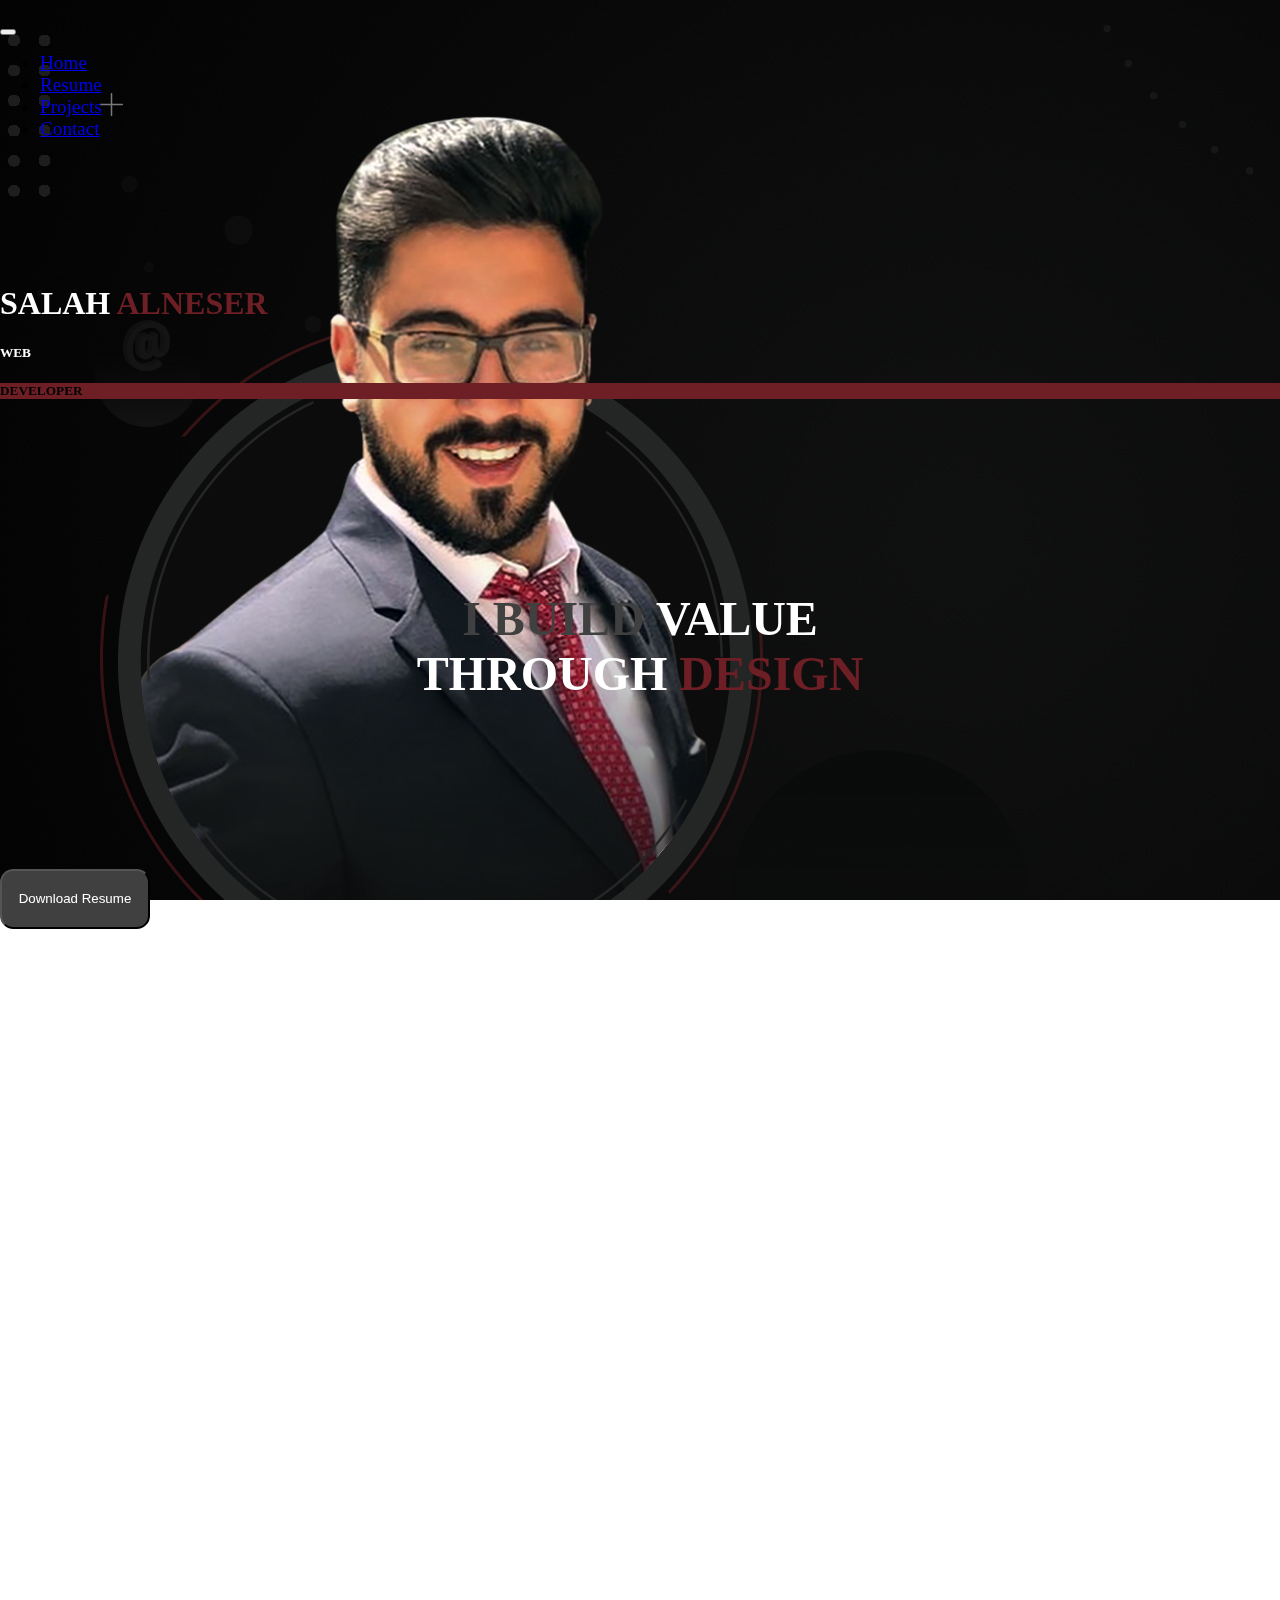
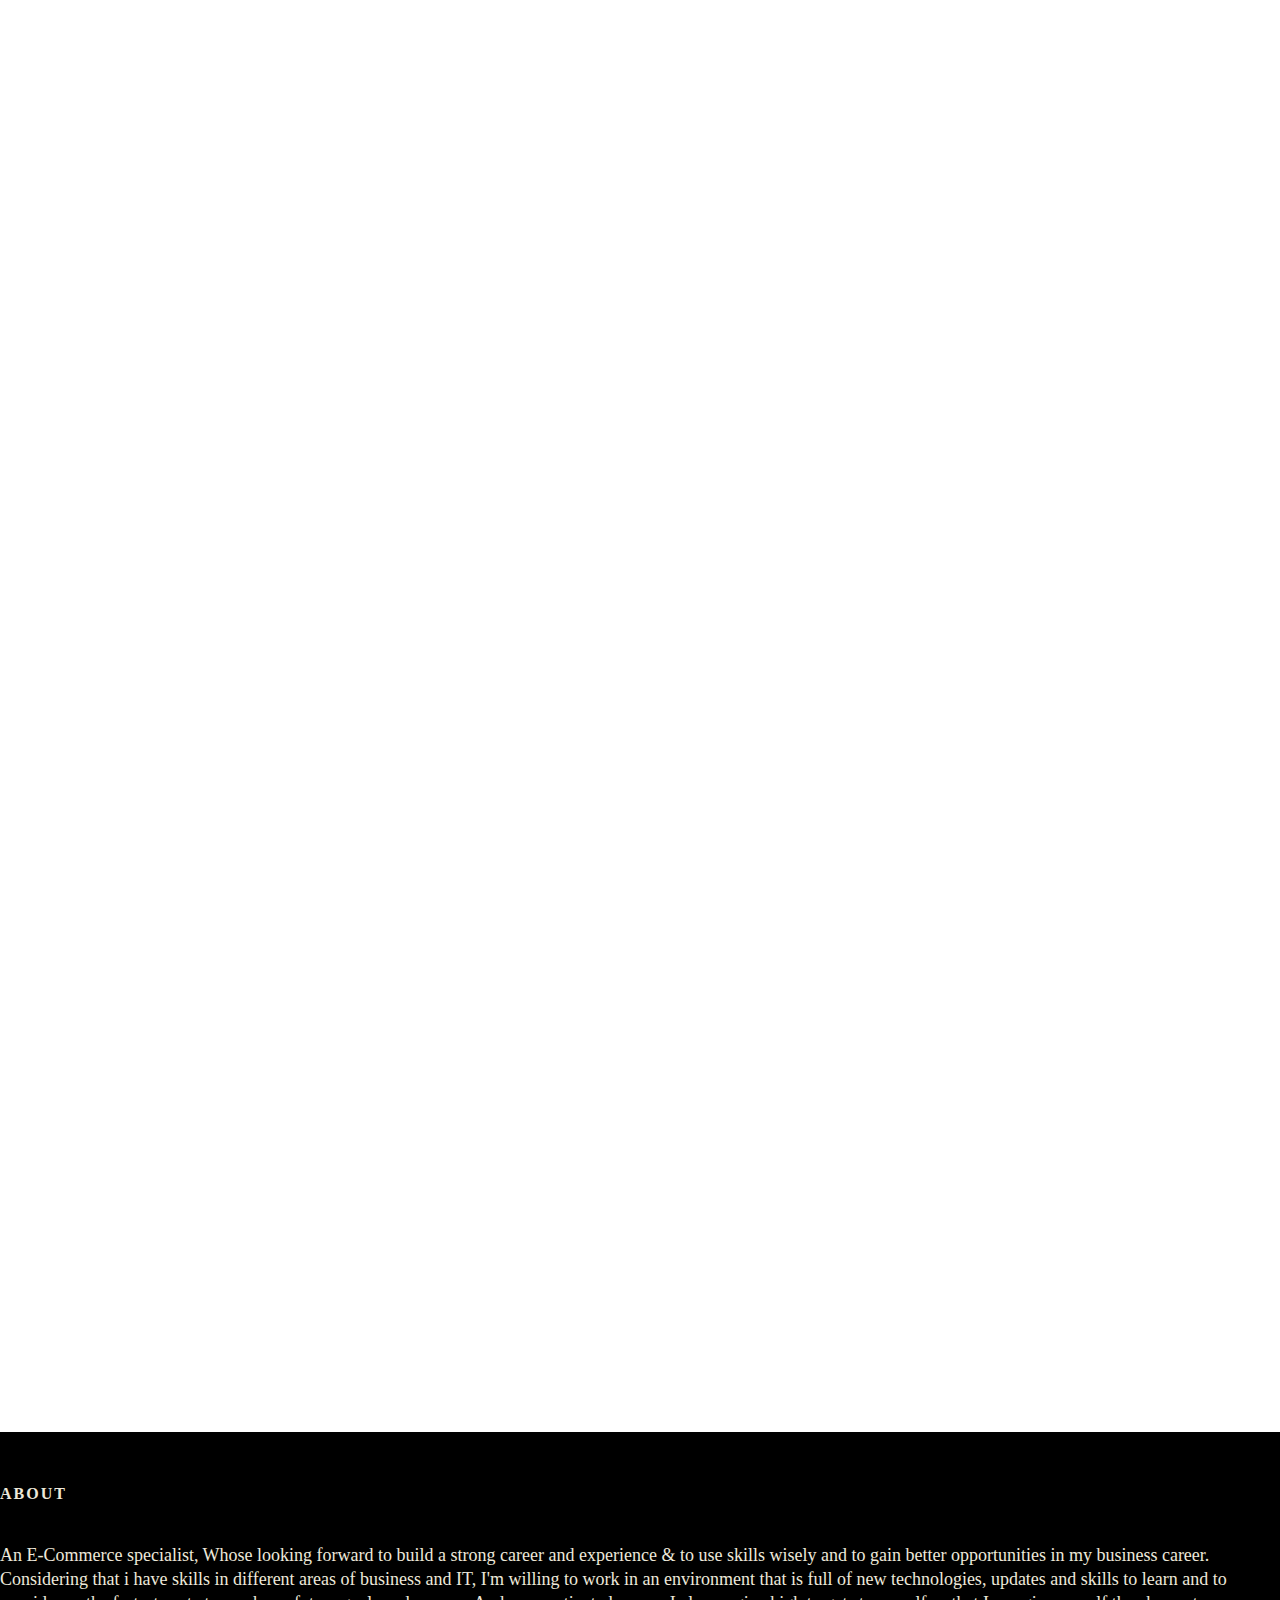
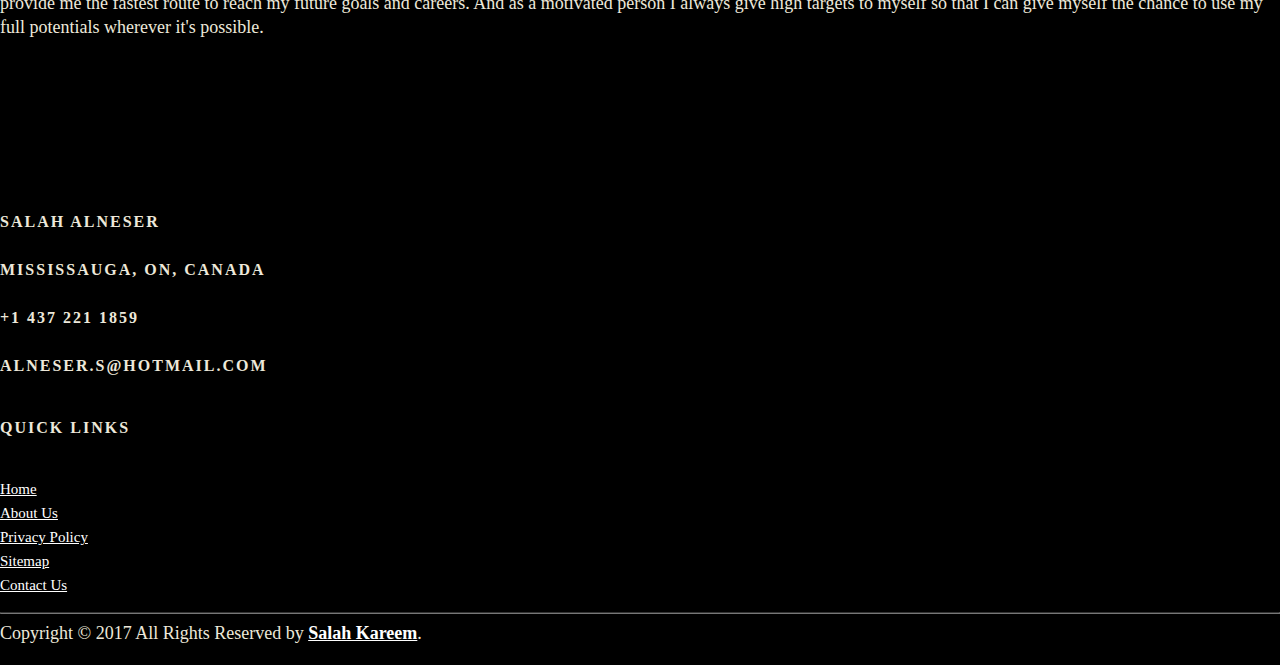
<file: index.html>
<!DOCTYPE html>
<html lang="en" dir="ltr">
  <head>
    <meta charset="utf-8">
    <meta content="width=device-width, initial-scale=1" name="viewport" />
    <title> Salah's Portfolio</title>
<link rel="stylesheet" href="style.css">
<link rel="stylesheet" href="https://unpkg.com/aos@next/dist/aos.css" />
    <link href="https://cdn.jsdelivr.net/npm/bootstrap@5.0.0-beta1/dist/css/bootstrap.min.css" rel="stylesheet" integrity="sha384-giJF6kkoqNQ00vy+HMDP7azOuL0xtbfIcaT9wjKHr8RbDVddVHyTfAAsrekwKmP1" crossorigin="anonymous">
  </head>
<body>
<header class="header" id="header" data-aos="fade-in" data-aos-delay="200" data-aos-duration="1500">

    <div class="row">
      <div class="container cold-lg-4 col-sm-0">


      </div>

      <div class="container col-lg-4 col-sm-12">

        <br>
        <nav class="navbar navbar-expand-lg navbar-dark ">
            <button class="navbar-toggler" type="button" data-bs-toggle="collapse" data-bs-target="#navbarNav" aria-controls="navbarNav" aria-expanded="false" aria-label="Toggle navigation">
              <span class="navbar-toggler-icon"></span>
            </button>
            <div class="collapse navbar-collapse" id="navbarNav">
              <ul class="navbar-nav">
                <li class="nav-item">
                  <a class="nav-link active" aria-current="page" href="https://salahalneser.github.io/index.html">Home</a>
                </li>
                <li class="nav-item">
                  <a class="nav-link" href="https://salahalneser.github.io/resume/resume.html">Resume</a>
                </li>
                <li class="nav-item">
                  <a class="nav-link" href="#">Projects</a>
                </li>
                <li class="nav-item">
                  <a class="nav-link" href="https://salahalneser.github.io/index.html#fourthdiv">Contact</a>
                </li>
              </ul>
            </div>
        </nav>

      </div>
    </div>
    <div class="row">

      <br>
      <br>
      <br>
      <br>
      <br>
      <br>
    </div>
    <div class="row">

      <div class="col-lg-6 col-sm-0">

      </div>
      <div class="col-lg-6 col-sm-12">
        <h1 class="bigname" id="salahalneser"> SALAH <span class="Alneser"> ALNESER</span> </h1>
        </div>
        <div class="row">
          <div class="col-lg-6">

          </div>
          <div class="col-lg-6 col-sm-12">
            <div class="row"  >
              <div class="col-1">
                  <h5 class="web"> WEB</h5>
              </div>
            <div class="col-11">
              <h5 class="Developer"> DEVELOPER</h5>
            </div>
            </div>


            </div>
            <div class="row">
              <div class="col-lg-6 col-sm-12">

              </div>
              <div class="col-lg-6 col-sm-12">
            <h2 class="value"> <span class="ibuild">I BUILD </span> <span class="throgh"> VALUE <br> THROUGH </span> <span class="design">DESIGN </span></h2>
              </div>

            </div>

<div class="row">
  <div class="col-lg-8 col-sm-0">

  </div>
  <div class="col-lg-4 col-sm-12" id="btn">
    <button type="button" class="butn"> Download Resume</button>
  </div>

</div>
    </div>

  </header>
  <section class="" id="secondsec" data-aos="fade-right" data-aos-delay="200" data-aos-duration="1500">

    <div class="containter-fluid" id="intro">


      <div class="row">
        <br>
        <div class="col-2">

        </div>
        <div class="col-lg-4 col-sm-12"  id="center">
          <br>
          <br>
          <br>
          <br>

          <h1 class="">Passion For <br>
    &nbsp;     &nbsp;  &nbsp; E-Commerce</h1>
          <br>
          <p>Through my educational  & professional journey I've dealt with multiple platforms which supports E - Commerce processing from building the web application to the connection with the payment gateways. Also I'm always being up to dates with the frequent updates in the world on technology and internet - based adoption.</p>
        </div>
<div class="col-1">

</div>
        <div class="col-lg-4 col-sm-12" id="center">
          <br>
          <br>
          <img src="Images/cart.jpg" alt="" id="cart">
</div>

<div class="col-2">

</div>
    </div>
    <div class="row">
      <div class="col-2">

      </div>
      <div class="col-lg-2 col-sm-12"  id="center">
        <br>
        <br>
        <br>
<p>Managing and monitoring KPI's through google analytics and other campaign managing platforms.</p>
      </div>
      <div class="col-1"  >

      </div>
      <div class="col-lg-2 col-sm-12"  id="center">
        <br>
        <br>
        <br>
<p>Digital marketing : Creating attractive ads designs and marketing campaigns.

</p>
      </div>
      <div class="col-1">

      </div>
      <div class="col-lg-2 col-sm-12"  id="center">
        <br>
        <br>
        <br>
<p>CMS platforms for building interactive websites and web stores such as : Wordpress, WIX.COM and Drupal.  </p>
      </div>
      <div class="col-2">

      </div>
    </div>

  </div>
  <p> <br> </p>
    <h2 class="text-center" id="label"> My Skills</h2>

    <div class="container-fluid" data-aos="fade-right" data-aos-duration="1500" data-aos-delay="200">



    <div class="row">

      <div class="container col-lg-3 col-sm-6 bottomMenu" id="bigdata" data-aos="fade-out">
        <img src="Images/webdev.png" alt=""id="webdev">
        <h2 id="ecomt2"> E-Commerce <br> Platforms</h2>

      </div>
      <div class="col-lg-1 col-sm-0">

      </div>
      <div class="container col-lg-3 col-sm-6" id="ecommerce">
        <img src="Images/ecommerce.png" alt=""id="ecom1">
        <h2 id="ecomt">E-Store <br> solutions</h2>
      </div>
      <div class="col-lg-1 col-sm-0">

      </div>

    <div class="container col-lg-3 col-sm-6" id="ecommerce">

      <img src="Images/dm.png" alt=""id="webdev">
      <h2 id="ecomt2"> Digital Marketing</h2>
    </div>
</div>

    <div class="row">
    <div class="container col-lg-3 col-sm-6" id="bigdata">

      <img src="Images/seo.png" alt=""id="ecom1">
      <h2 id="ecomt">Search engine optimization</h2>
    </div>
    <div class="col-lg-1 col-sm-0">

    </div>
    <div class="container col-lg-3 col-sm-6" id="ecommerce">

      <img src="Images/bigdata.png" alt=""id="ecom">
      <h2 id="ecomt">Web Analytics</h2>
    </div>
    <div class="col-lg-1 col-sm-0">

    </div>
    <div class="container col-lg-3 col-sm-6" id="ecommerce">

      <img src="Images/ba.png" alt=""id="ecom">
      <h2 id="ecomt">Business Analysis</h2>
    </div>
  </div>

</div>

      </div>
  </section>
  <section id="thirdsec">
<div class="container" id="about" data-aos="fade-in" data-aos-delay="200" data-aos-duration="1500">
  <br>
  <br>
  <h1 class="text-center">About Me</h1>
  <br>
  <br>
  <br>
  <br>
  <p class="text=center">
An E-Commerce specialist, Whose looking forward to build a strong career and experience & to use skills wisely and to gain better opportunities in my business career. Considering that i have skills in different areas of business and IT ..</p>
<br>
<br>
<button type="button" class="btn btn-light btn-lg">Learn More</button>
</div>
  </section>
<section id="forthsec" data-aos="fade-right" data-aos-delay="200" data-aos-duration="1500">
  <div class="row">
    <div class="col-lg-4 col-sm-12">
<img src="Images/comp.png" alt="" id="comp">
    </div>
    <div class="col-2">

    </div>
    <div class="col-lg-5 col-sm-12">
      <br>
      <br><br>
      <div class="container">



      <p> As a combination between my business analysis education at bachelors, and Big Data analytics certification. I became able to work with business intelligence tools and skills, while there's a huge demand on business intelligence, most businesses tend to depend on actual analysis for decision making, the reason why I'm focused on getting the most possible knowledge on this term. </p>
</div>
    </div>

  </div>

  <div class="row">
    <div class="col-lg-6 col-sm-12">
<div class="container">


Lorem ipsum dolor sit amet, consectetur adipiscing elit, sed do eiusmod tempor incididunt ut labore et dolore magna aliqua. Risus nullam eget felis eget nunc lobortis mattis. Nibh cras pulvinar mattis nunc sed blandit libero volutpat sed. Netus et malesuada fames ac turpis egestas. Et tortor consequat id porta. Molestie a iaculis at erat pellentesque adipiscing commodo. Purus ut faucibus pulvinar elementum integer. Eget egestas purus viverra accumsan in nisl nisi scelerisque eu. Mauris a diam maecenas sed enim.
</div>
</div>
<div class="col-lg-1 col-sm-0">

</div>
    <div class="col-lg-4 col-sm-12">
      <br>
<h1> <b>Certified In <br>
   BIG DATA </b></h1>

    </div>

  </div>
<div class="row">
  <div class="col-1">

  </div>
  <div class="col-lg-3 col-sm-12">
<br><br><br><br><br><br>
<img src="Images/python.png" alt="" id="img1">
  </div>
  <div class="col-1">

  </div>
  <div class="col-lg-3 col-sm-12">

<img src="Images/mysql.png" alt="" id="img1">
  </div>
  <div class="col-1">

  </div>
  <div class="col-lg-3 col-sm-12">
<br>
<img src="Images/tableau.png" alt="" id="img1">
  </div>
</div>

</section>
<!---skills and contact-->

<div class="container-fluid" id="skilldiv" data-aos="fade-up-left" data-aos-duration="1500" data-aos-delay="200">
  <h2 class="text-center" id="label"> Web Development <br></h2>
  <div class="row">
    <br>
    <br>
    <br>
    <br>
    <div class="col-2">
    </div>
    <div class="col-2">
<img src="Images/html.png" alt="" class="html">
    </div>
    <div class="col-2">
      <img src="Images/star5.png" alt="" class="stars">
    </div>
    <div class="col-2">
      &nbsp; &nbsp; &nbsp;
<img src="Images/css.png" alt="" class="html">
    </div>
    <div class="col-2">
<img src="Images/star5.png" alt="" class="stars">
    </div>
    <div class="col-2">

    </div>

  </div>

  <div class="row">
    <div class="col-2">

    </div>

    <div class="col-2">
<img src="Images/js.png" alt="" class="html">
    </div>
    <div class="col-2">
      <img src="Images/star4.png" alt="" class="stars">
    </div>
    <div class="col-2">
      &nbsp; &nbsp;
<img src="Images/node.png" alt="" class="html">
    </div>
    <div class="col-2">
      <br>
<img src="Images/star3.png" alt="" class="star3">
    </div>
    <div class="col-2">

    </div>


  </div>
  <div class="row">
    <div class="col-2">

    </div>

    <div class="col-2">
<img src="Images/angular.png" alt="" class="html">
    </div>
    <div class="col-2">
      <img src="Images/star4.png" alt="" class="stars">
    </div>
    <div class="col-2">
  <img src="Images/react.png" alt="" class="html">
    </div>
    <div class="col-2">
      <img src="Images/star4.png" alt="" class="stars" class="stars">
    </div>
    <div class="col-2">

    </div>


  </div>

</div>
<div class="container" id="fourthdiv" data-aos="fade-down-left" data-aos-duration="1500" data-aos-delay="200">
  <h1 class="text-center" id="label">Contact Me</h1>
  <div class="row">
    <div class="col-6">
      <form>

  <div class="form-group">
    <label for="exampleInputPassword1">Name</label>
    <input type="text" class="form-control" id="exampleInputPassword1" placeholder="Password">
  </div>
  <div class="form-group">
    <label for="exampleInputEmail1">Email address</label>
    <input type="Email" class="form-control" id="exampleInputEmail1" aria-describedby="emailHelp" placeholder="Enter email">
  </div>
  <div class="form-group">
    <label for="exampleFormControlTextarea1">Message</label>
    <textarea class="form-control" id="exampleFormControlTextarea1" rows="3"></textarea>
  </div>
  <button type="submit" class="btn btn-dark">Submit</button>
</form>
    </div>
      <div class="col-6" id="secondcontactcol">
      </div>
      </div>

    </div>

  </div>
</div>

<!---footer-->
<footer class="site-footer">
  <div class="container">
    <div class="row">
      <div class="col-sm-12 col-md-6">
        <h6><b>About</b></h6>
        <p class="text-justify">An E-Commerce specialist, Whose looking forward to build a strong career and experience & to use skills wisely and to gain better opportunities in my business career. Considering that i have skills in different areas of business and IT, I'm willing to work in an environment that is full of new technologies, updates and skills to learn and to provide me the fastest route to reach my future goals and careers.

          And as a motivated person I always give high targets to myself so that I can give myself the chance to use my full potentials wherever it's possible. </p>
      </div>

      <div class="col-xs-6 col-md-3">
        <h6 class="info">Salah Alneser<br><br>

          Mississauga, ON, Canada<br><br>
+1 437 221 1859<br> <br>

          Alneser.s@hotmail.com

          </h6>


      </div>

      <div class="col-xs-6 col-md-3">
        <h6><b>Quick Links</b></h6>
        <ul class="footer-links">
          <li><a href="#first">Home</a></li>
          <li><a href="#thirddiv">About Us</a></li>
          <li><a href="http://scanfcode.com/privacy-policy/">Privacy Policy</a></li>
          <li><a href="http://scanfcode.com/sitemap/">Sitemap</a></li>
          <li><a href="http://scanfcode.com/contact/">Contact Us</a></li>
        </ul>
      </div>
    </div>
    <hr>
  </div>
  <div class="container">
    <div class="row">
      <div class="col-md-8 col-sm-6 col-xs-12">
        <p class="copyright-text">Copyright &copy; 2017 All Rights Reserved by
     <a href="Home.html"><b>Salah Kareem</b></a>.
        </p>
      </div>


    </div>
  </div>
</footer>
<script src="https://cdn.jsdelivr.net/npm/bootstrap@5.0.0-beta2/dist/js/bootstrap.bundle.min.js" integrity="sha384-b5kHyXgcpbZJO/tY9Ul7kGkf1S0CWuKcCD38l8YkeH8z8QjE0GmW1gYU5S9FOnJ0" crossorigin="anonymous"></script>
  <script src="code.js"></script>
  <script src="https://unpkg.com/aos@next/dist/aos.js"></script>
  <script>
    AOS.init();
  </script>
</body>

</html>
</file>
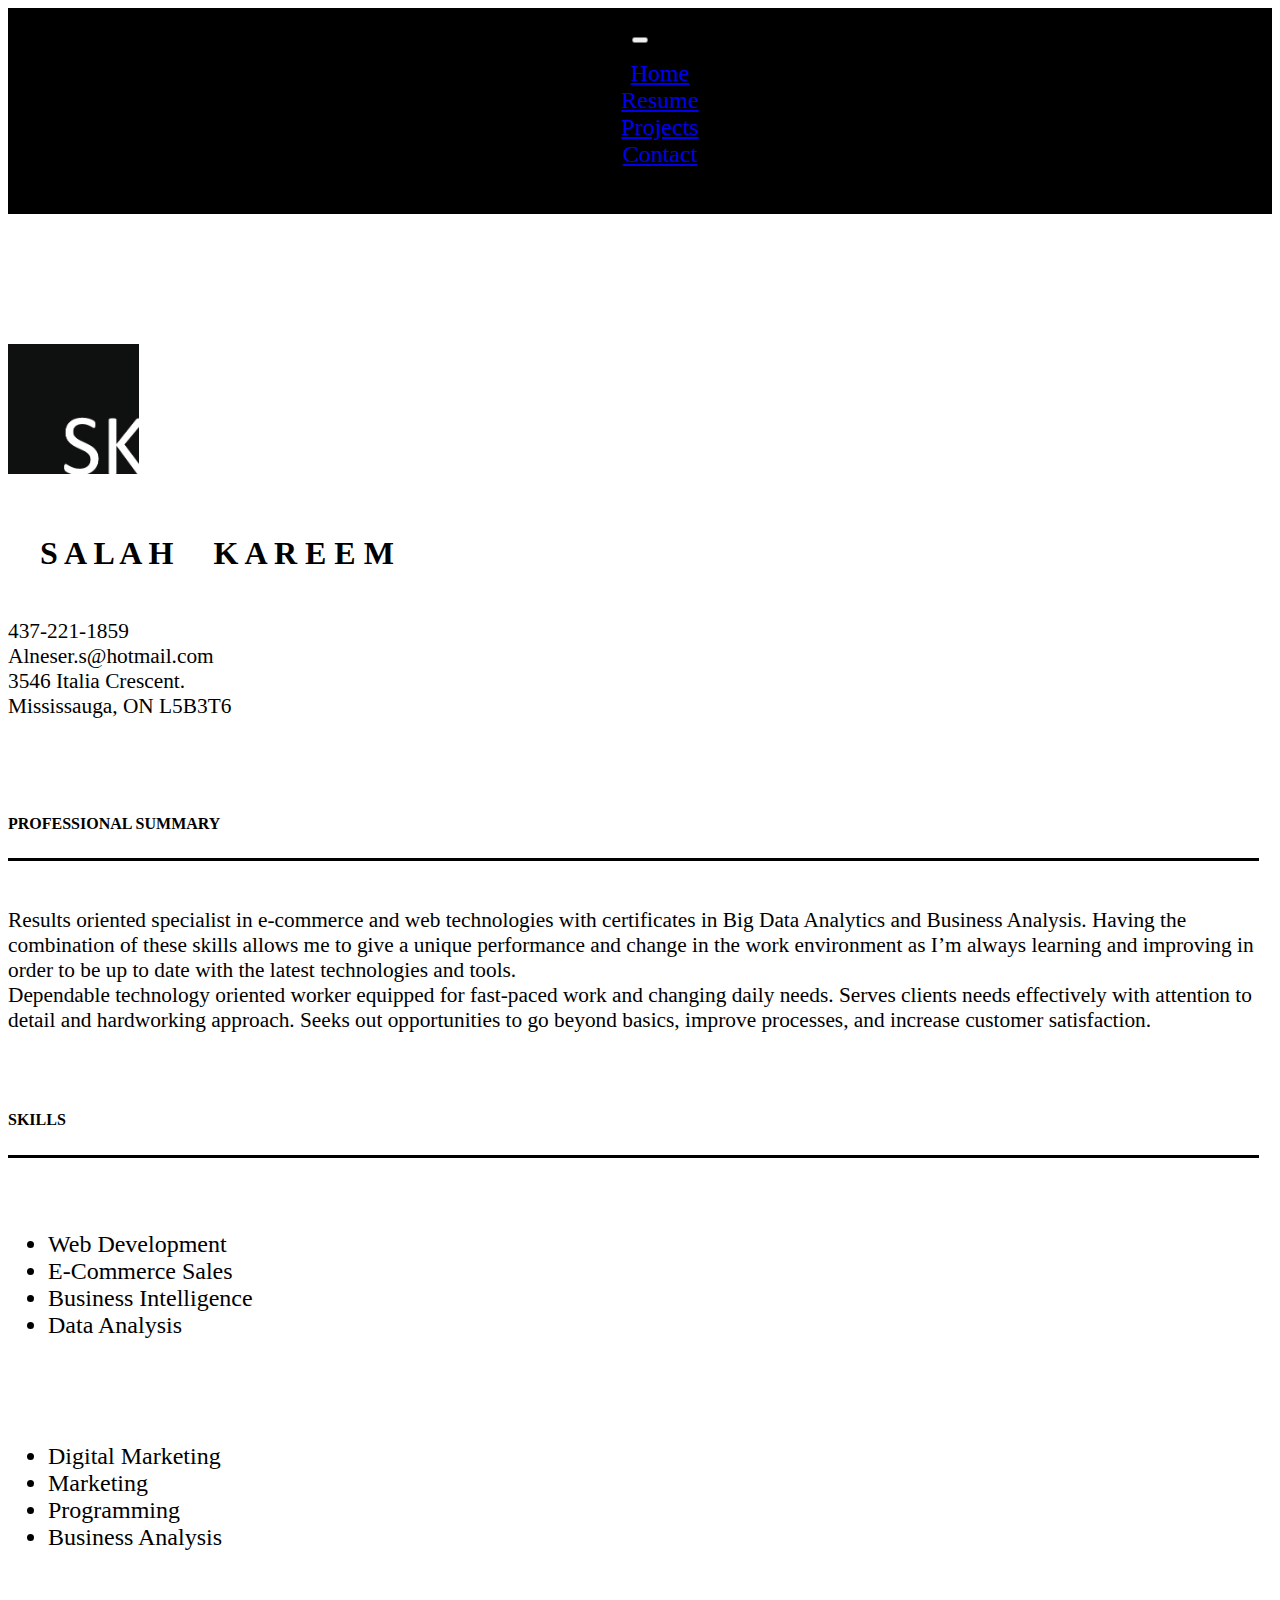
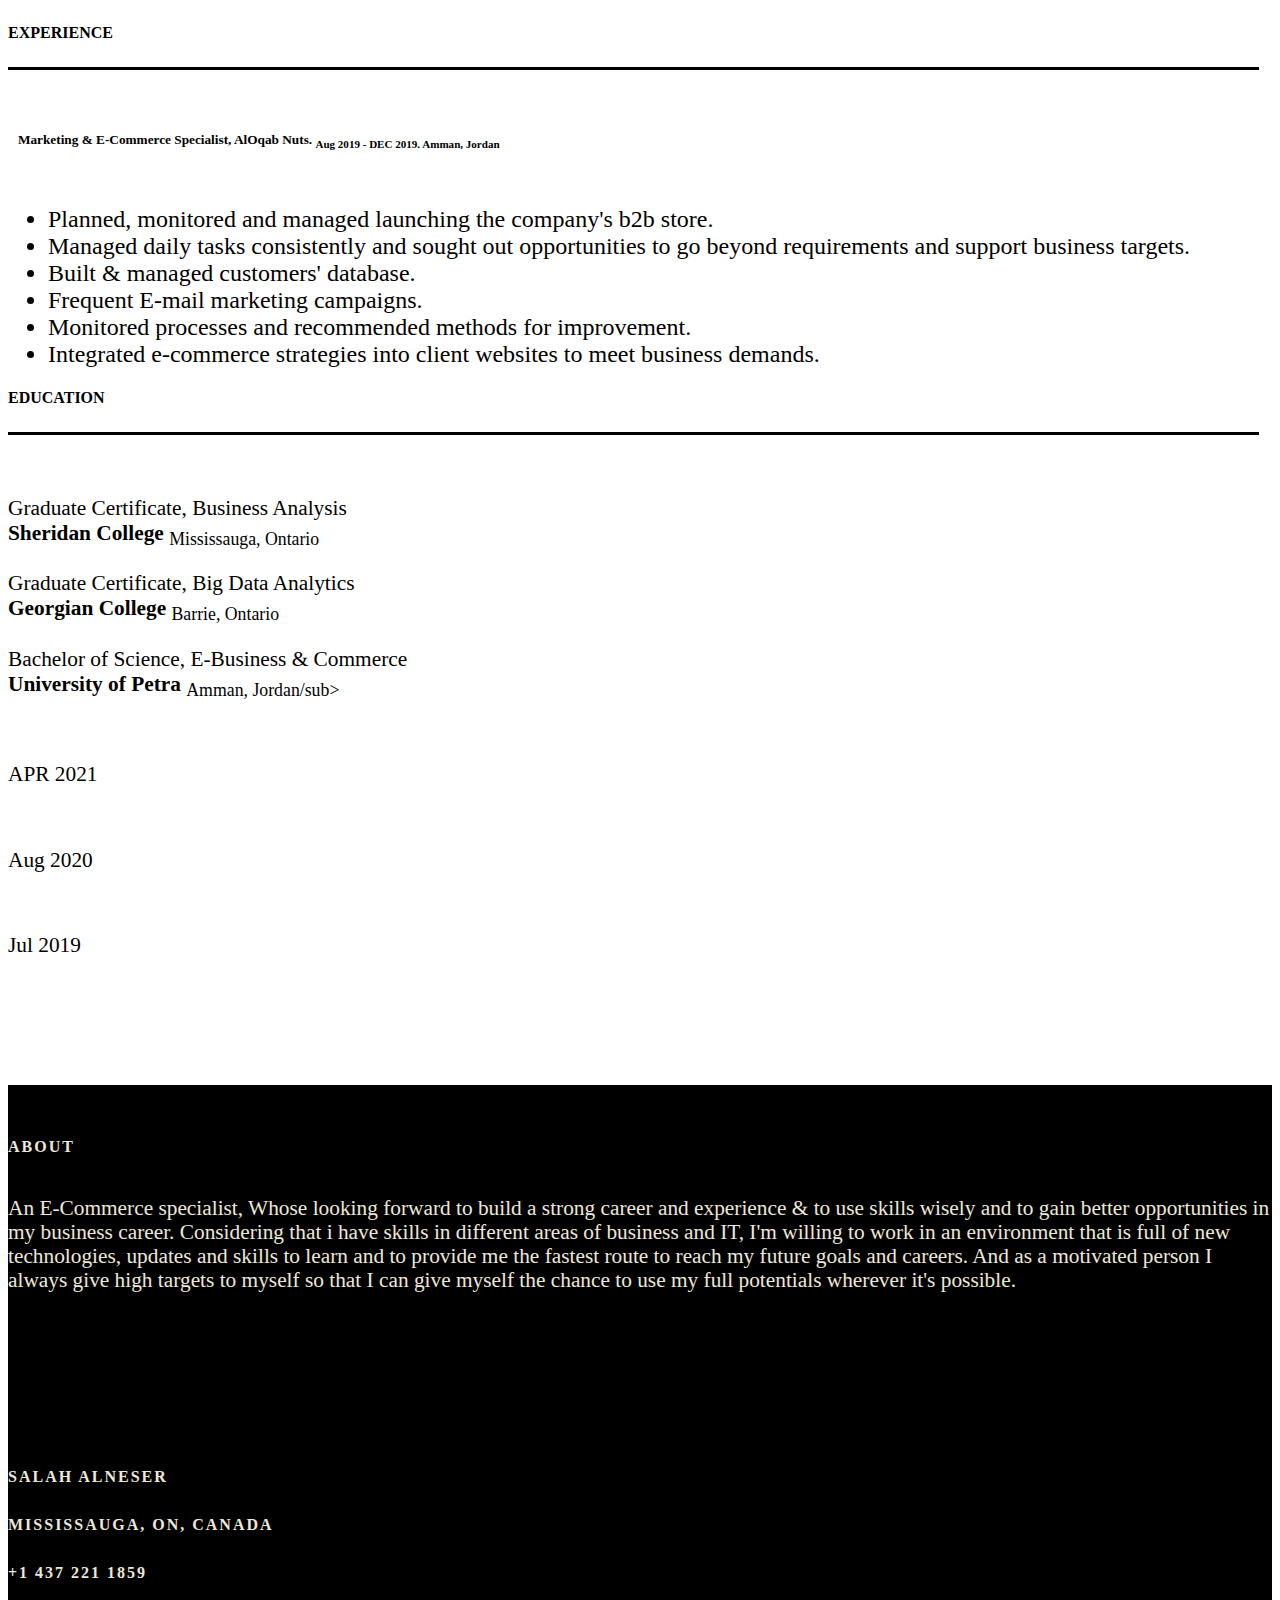
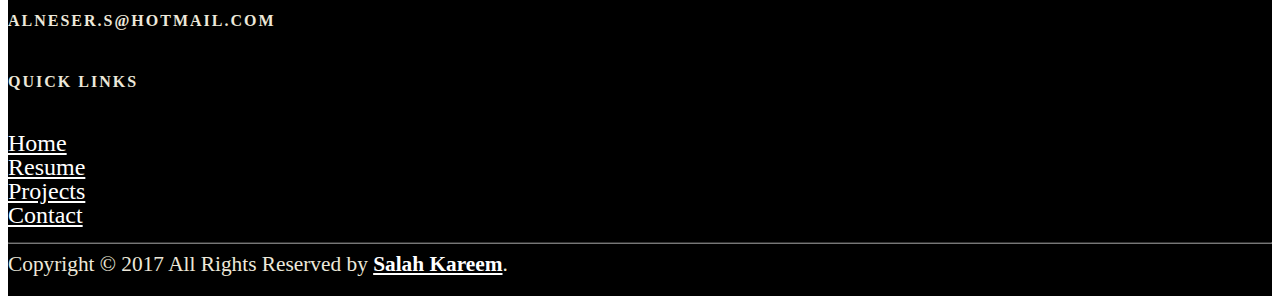
<file: resume/resume.html>
<!DOCTYPE html>
<html lang="en" dir="ltr">
  <head>
    <meta charset="utf-8">
    <title> Resume </title>
<link rel="stylesheet" href="resumeStyle.css">
    <link href="https://cdn.jsdelivr.net/npm/bootstrap@5.0.0-beta1/dist/css/bootstrap.min.css" rel="stylesheet" integrity="sha384-giJF6kkoqNQ00vy+HMDP7azOuL0xtbfIcaT9wjKHr8RbDVddVHyTfAAsrekwKmP1" crossorigin="anonymous">
  </head>
  <body>

    <div class="container-fluid" id="navi">
      <div class="row">
        <div class="container cold-lg-4 col-sm-0">


        </div>

        <div class="container col-lg-4 col-sm-12">

          <br>
          <nav class="navbar navbar-expand-lg navbar-dark ">
              <button class="navbar-toggler" type="button" data-bs-toggle="collapse" data-bs-target="#navbarNav" aria-controls="navbarNav" aria-expanded="false" aria-label="Toggle navigation">
                <span class="navbar-toggler-icon"></span>
              </button>
              <div class="collapse navbar-collapse" id="navbarNav">
                <ul class="navbar-nav">
                  <li class="nav-item">
                    <a class="nav-link" aria-current="page" href="https://salahalneser.github.io/index.html">Home</a>
                  </li>
                  <li class="nav-item">
                    <a class="nav-link active" href="https://salahalneser.github.io/resume/resume.html">Resume</a>
                  </li>
                  <li class="nav-item">
                    <a class="nav-link" href="#">Projects</a>
                  </li>
                  <li class="nav-item">
                    <a class="nav-link" href="https://salahalneser.github.io/index.html#fourthdiv">Contact</a>
                  </li>
                </ul>

              </div>
          </nav>

        </div>
      </div>
        <p><br></p>
    </div>
    <div class="row">
<br><br> <br>
    </div>
    <div class="container">


<div class="row">
  <br>
  <br>
  <br>
  <div class="col-lg-2 col-sm-12 pik" >
    <img src="sk.png" alt="">
  </div>
  <div class="col-lg-6 col-sm-12">
    <br>
    <br>
<h1 class="text-center"> &nbsp; &nbsp; S A L A H   &nbsp; &nbsp; K A R E E M</h1>
  </div>
<div class="col-lg-4 col-sm-12">
<p class="text-left"> <br>437-221-1859 <br> Alneser.s@hotmail.com <br> 3546 Italia Crescent. <br> Mississauga, ON L5B3T6

</p>
</div>
</div>
</div>
<div class="container">
  <br><br><br>
  <h4>PROFESSIONAL SUMMARY</h4>
  <p> <br> Results oriented specialist in e-commerce and web technologies with certificates in Big Data Analytics and Business Analysis. Having the combination of these skills allows me to give a unique performance and change in the work environment as I’m always learning and improving in order to be up to date with the latest technologies and tools.


<br>

Dependable technology oriented worker equipped for fast-paced work and changing daily needs. Serves clients needs effectively with attention to detail and hardworking approach. Seeks out opportunities to go beyond basics, improve processes, and increase customer satisfaction.</p>
<br><br>
</div>
<div class="container">
  <h4>SKILLS</h4>
<div class="row">


  <div class="col-6">
    <br><br>
    <ul>
      <li>Web Development</li>
      <li>E-Commerce Sales</li>
      <li>Business Intelligence</li>
      <li>Data Analysis</li>
    </ul>
    <br><br>
  </div>
  <div class="col-6">
    <br><br>
    <ul>
      <li>Digital Marketing</li>
      <li>Marketing</li>
      <li>Programming</li>
      <li>Business Analysis</li>
    </ul>
    <br><br>
  </div>
  </div>
</div>

<div class="container">
<h4>EXPERIENCE</h4>
<br>
<h5>  &nbsp;&nbsp; <b>Marketing & E-Commerce Specialist, AlOqab Nuts. </b> <sub> Aug 2019 - DEC 2019. Amman, Jordan </sub> </h5>
<br>
<ul>
  <li>Planned, monitored and managed launching the company's b2b store.</li>
  <li>Managed daily tasks consistently and sought out opportunities to go beyond requirements and support business targets.</li>
  <li>Built & managed customers' database.</li>
  <li>Frequent E-mail marketing campaigns.</li>
  <li>Monitored processes and recommended methods for improvement.</li>
  <li>Integrated e-commerce strategies into client websites to meet business demands.</li>
</ul>
</div>
<div class="container">
  <h4>EDUCATION</h4>
  <div class="row">
    <div class="col-10">
      <br>
      <p>Graduate Certificate, Business Analysis <br> <b>Sheridan College</b> <sub>Mississauga, Ontario</sub></p>
      <p>Graduate Certificate, Big Data Analytics <br> <b>Georgian College</b> <sub>Barrie, Ontario</sub></p>
      <p>Bachelor of Science, E-Business & Commerce <br> <b>University of Petra</b> <sub>Amman, Jordan/sub></p>
    </div>
    <div class="col-2">
      <br>
<p>APR 2021</p>
<br>
<p>Aug 2020</p>
<br>
<p> Jul 2019</p>
    </div>
  </div>
</div>
<!---footer-->
<footer class="site-footer">
  <div class="container">
    <div class="row">
      <div class="col-sm-12 col-md-6">
        <h6><b>About</b></h6>
        <p class="text-justify">An E-Commerce specialist, Whose looking forward to build a strong career and experience & to use skills wisely and to gain better opportunities in my business career. Considering that i have skills in different areas of business and IT, I'm willing to work in an environment that is full of new technologies, updates and skills to learn and to provide me the fastest route to reach my future goals and careers.

          And as a motivated person I always give high targets to myself so that I can give myself the chance to use my full potentials wherever it's possible. </p>
      </div>

      <div class="col-xs-6 col-md-3">
        <h6 class="info">Salah Alneser<br><br>

          Mississauga, ON, Canada<br><br>
+1 437 221 1859<br> <br>

          Alneser.s@hotmail.com

          </h6>


      </div>

      <div class="col-xs-6 col-md-3">
        <h6><b>Quick Links</b></h6>
        <ul class="footer-links">
          <li><a href="Salahalneser.github.io/index.html">Home</a></li>
          <li><a href="Salahalneser.github.io/resume/resume.html">Resume</a></li>
          <li><a href="">Projects</a></li>
          <li><a href="Salahalneser.github.io/index.html#fourthdiv">Contact</a></li>
        </ul>
      </div>
    </div>
    <hr>
  </div>
  <div class="container">
    <div class="row">
      <div class="col-md-8 col-sm-6 col-xs-12">
        <p class="copyright-text">Copyright &copy; 2017 All Rights Reserved by
     <a href="Home.html"><b>Salah Kareem</b></a>.
        </p>
      </div>


    </div>
  </div>
</footer>
    <script src="https://cdn.jsdelivr.net/npm/bootstrap@5.0.0-beta2/dist/js/bootstrap.bundle.min.js" integrity="sha384-b5kHyXgcpbZJO/tY9Ul7kGkf1S0CWuKcCD38l8YkeH8z8QjE0GmW1gYU5S9FOnJ0" crossorigin="anonymous"></script>
  </body>
</html>
</file>
<file: style.css>
html{overflow-X: hidden; }
body{
overflow-X: hidden;
  margin: 0;
  padding: 0;
width: 100%;
}

p{
  font-size: 18px;
}
#header{
background-image:url("Images/2.jpg");

height: 900px;
width: 100%;


}



.nav-item{

  padding-right: 10%;
  font-size: 1.2rem;

}
.bigname{
  color:white;
  text-align: left;
}
.Alneser{
  color: #6e1f25;
}

.web{
  display: block;
  color: white;
}
.Developer{

color: black;

  background-color: #6e1f25;


}
.value{
font-size: 3rem;
margin-top: 15%;
text-align: center;
}
.ibuild{
  color: #404040;
}
.throgh{
  color: white;
}
.design{
  color: #6e1f25;

}
.butn{
  margin-top: 10%;
  background-color: #404040;
  width: 150px;
  height: 60px;
  border-radius: 10pt;
  color: white;
text-align: center;
margin-right: 100px;
}
.col-lg-3{
  height: 350px!important;
}
.col-lg-3:hover {
  -webkit-transform: rotate(20deg);
          transform: rotate(20deg);
}
.bottomMenu {

    z-index: 1;
    transition: all 1s;
}
.hide {
    opacity:0;
    left:-100%;
}
.show {
    opacity:1;
    left:0;
}
#secondsec{
  width: 100%;
  height: 100%;
  background-color: #e9ecef;

}
#secondsec .container-fluid{
  background-color: ;

  width: -%;

}

#secondsec .container{
  background-color: #ced4da;
  text-align:center;
  height: 40%;

  margin-top: 5%;
  margin-bottom: 5%;
  border-radius: 50%;
  box-shadow: 0 15px 15px rgba(0, 0, 0, 0.5);

opacity: 70%;
}
#label{

  font-size: 2.5rem;
  border-bottom: 3px solid black;
  width: 25%;
  padding-bottom: 1%;
  text-align: center;
  margin:0 auto;
}

.star3{
  height: auto;
  width: 100px;
}

#cart{
  height: 100%;
  width: 100%;
  border-radius: 50%;
  box-shadow: 0 5px 5px rgba(0, 0, 0, 0.5);
}
#center{
  text-align: center;
}

#ecom{
  width: 25%;
  height: 25%;
  margin-top: 20%;
  opacity:100%;
}
#ecom1{
  width: 25%;
  height: 25%;
  margin-top: 20%;
  opacity:100%;
}
#ecomt{
  margin-top: 10%;
  margin-bottom: 20%;
}
#ecomt2{
  margin-top: 5%;
  margin-bottom: 20%;
}
#webdev{
  margin-top: 10%;
  height: 200px;
  margin-bottom: 0;
}
#thirdsec{

  height: 500px;
  background: #262626;
  color: white;
  text-align: center;
}

#comp{
  height: 500px;
  margin-top: -20%;

}
#img1{
  width: 300px;
}

/*skills and contact*/
.html{
  height: 100px;
  width: auto;
}
.tableau{
  height: 250px;
  width: auto;
}
.powerbi{
  height: 75px;
  width: auto;
}
.commerce{
  height: 150px;
  width: auto;
}
#sliderrow{
  margin-top: 3%;
}
.carousel-control-prev-icon{
  background-color: black;
  height: 35px;
  width: 35px;
}
.carousel-control-next-icon{
  background-color: black;
  height: 35px;
  width: 35px;
}
.carousel-item p{
  margin-bottom: 5%;

}
#skilldiv1{
  background-color: f3efe0;
}
#skilldiv{
  background-color: f3efe0;
}
#skilldiv h4{
  margin-top: 3%;
  margin-bottom: 2%;
  margin-left: 15%;
}
#skilldiv h2{
  margin-top: 3%;
  margin-bottom: 3%;
}
.col-2{
  margin-top: 3%;
  margin-bottom: 3%;
}

#fourthdiv h1{
  margin-top: 5%;
  margin-bottom: 7%;
}
#secondcontactcol{
  background-color: black;

}
.stars{
  width: 150px;
  height: auto;
}
/* The footer */
.site-footer
{
  overflow:hidden;
  margin-top: 10%;
  background-color:black;
  padding:45px 0 20px;
  font-size:15px;
  line-height:24px;
  color:#EDE8DA;
}
.site-footer hr
{
  border-top-color:#bbb;
  opacity:0.5
}
.site-footer hr.small
{
  margin:20px 0
}
.site-footer h6
{
  color:#EDE8DA;
  font-size:16px;
  text-transform:uppercase;
  margin-top:5px;
  letter-spacing:2px
}
.info{
  padding-top: 12%;
}
.site-footer a
{
  color:white;
}
.site-footer a:hover
{
  color:#3366cc;
  text-decoration:none;
}
.footer-links
{
  padding-left:0;
  list-style:none
}
.footer-links li
{
  display:block
}
.footer-links a
{
  color:white;
}
.footer-links a:active,.footer-links a:focus,.footer-links a:hover
{
  color:#3366cc;
  text-decoration:none;
}
.footer-links.inline li
{
  display:inline-block
}
.site-footer .social-icons
{
  text-align:right
}
.site-footer .social-icons a
{
  width:40px;
  height:40px;
  line-height:40px;
  margin-left:6px;
  margin-right:0;
  border-radius:100%;
  background-color:#33353d
}
.copyright-text
{
  margin:0
}
@media (max-width:991px)
{
  .site-footer [class^=col-]
  {
    margin-bottom:30px
  }
}
@media (max-width:767px)
{
  .site-footer
  {
    padding-bottom:0
  }
  .site-footer .copyright-text,.site-footer .social-icons
  {
    text-align:center
  }
}
.social-icons
{
  padding-left:0;
  margin-bottom:0;
  list-style:none
}
.social-icons li
{
  display:inline-block;
  margin-bottom:4px
}
.social-icons li.title
{
  margin-right:15px;
  text-transform:uppercase;
  color:#96a2b2;
  font-weight:700;
  font-size:13px
}
.social-icons a{
  background-color:#eceeef;
  color:#818a91;
  font-size:16px;
  display:inline-block;
  line-height:44px;
  width:44px;
  height:44px;
  text-align:center;
  margin-right:8px;
  border-radius:100%;
  -webkit-transition:all .2s linear;
  -o-transition:all .2s linear;
  transition:all .2s linear
}
.social-icons a:active,.social-icons a:focus,.social-icons a:hover
{
  color:#fff;
  background-color:#29aafe
}
.social-icons.size-sm a
{
  line-height:34px;
  height:34px;
  width:34px;
  font-size:14px
}
.social-icons a.facebook:hover
{
  background-color:#3b5998
}
.social-icons a.twitter:hover
{
  background-color:#00aced
}
.social-icons a.linkedin:hover
{
  background-color:#007bb6
}
.social-icons a.dribbble:hover
{
  background-color:#ea4c89
}
@media (max-width:767px)
{
  .social-icons li.title
  {
    display:block;
    margin-right:0;
    font-weight:600
  }
}


@media (max-width:900px) {
body #header{
  height: 800px;
  width:100%;
  background: #000000;
  background-image: url("");
  overflow-X: hidden;

}
.value{  margin-left: 50px;;}

#cart{  height: 200px;  width: 50%; }


#forthsec{
  text-align: center;
}
#secondsec{
  text-align: center;
}
#secondsec .container{
  width: 400px;;
}
.Developer{
  width: 110%;
  margin-left: 2%;
  font-weight: bold;
}
.html{
  height: 50px;
}
.stars{
  width: 75px;
}
.star3{
  width: 50px;
}
#label{
  width: 50%;

}

#comp{
  width: 300px;
  height: auto;
  margin-top: 3%;
}
#btn{
  text-align: center;

}
.butn{
  padding: 0;
  margin-right: 0;
  margin-left: 50px;
}
.row>*{
  margin: 0;
  padding: 0;
}
#salahalneser{
  text-align: center;
}
  .navbar-toggler{
    text-align: center;
}
</file>
<file: resume/resumeStyle.css>
body{
}
p{
  font-size: 16pt;
}
img{
  height: 130px;

}
h4{
  border-bottom: 3px solid;
  padding-bottom: 2%;
  width: 99%;
}
li{
  font-size: 18pt;
}
.container-fluid{
  background-color: black;
  text-align: center;
}

/* The footer */
.site-footer
{
  margin-top: 10%;
  background-color:black;
  padding:45px 0 20px;
  font-size:15px;
  line-height:24px;
  color:#EDE8DA;
}
.site-footer hr
{
  border-top-color:#bbb;
  opacity:0.5
}
.site-footer hr.small
{
  margin:20px 0
}
.site-footer h6
{
  color:#EDE8DA;
  font-size:16px;
  text-transform:uppercase;
  margin-top:5px;
  letter-spacing:2px
}
.info{
  padding-top: 12%;
}
.site-footer a
{
  color:white;
}
.site-footer a:hover
{
  color:#3366cc;
  text-decoration:none;
}
.footer-links
{
  padding-left:0;
  list-style:none
}
.footer-links li
{
  display:block
}
.footer-links a
{
  color:white;
}
.footer-links a:active,.footer-links a:focus,.footer-links a:hover
{
  color:#3366cc;
  text-decoration:none;
}
.footer-links.inline li
{
  display:inline-block
}
.site-footer .social-icons
{
  text-align:right
}
.site-footer .social-icons a
{
  width:40px;
  height:40px;
  line-height:40px;
  margin-left:6px;
  margin-right:0;
  border-radius:100%;
  background-color:#33353d
}
.copyright-text
{
  margin:0
}
@media (max-width:991px)
{
  .site-footer [class^=col-]
  {
    margin-bottom:30px
  }
  .text-left{
    text-align: center;
  }
  .pik{
    text-align: center;
  }

}
@media (max-width:767px)
{
  .site-footer
  {
    padding-bottom:0
  }
  .site-footer .copyright-text,.site-footer .social-icons
  {
    text-align:center
  }
}
.social-icons
{
  padding-left:0;
  margin-bottom:0;
  list-style:none
}
.social-icons li
{
  display:inline-block;
  margin-bottom:4px
}
.social-icons li.title
{
  margin-right:15px;
  text-transform:uppercase;
  color:#96a2b2;
  font-weight:700;
  font-size:13px
}
.social-icons a{
  background-color:#eceeef;
  color:#818a91;
  font-size:16px;
  display:inline-block;
  line-height:44px;
  width:44px;
  height:44px;
  text-align:center;
  margin-right:8px;
  border-radius:100%;
  -webkit-transition:all .2s linear;
  -o-transition:all .2s linear;
  transition:all .2s linear
}
.social-icons a:active,.social-icons a:focus,.social-icons a:hover
{
  color:#fff;
  background-color:#29aafe
}
.social-icons.size-sm a
{
  line-height:34px;
  height:34px;
  width:34px;
  font-size:14px
}
.social-icons a.facebook:hover
{
  background-color:#3b5998
}
.social-icons a.twitter:hover
{
  background-color:#00aced
}
.social-icons a.linkedin:hover
{
  background-color:#007bb6
}
.social-icons a.dribbble:hover
{
  background-color:#ea4c89
}
@media (max-width:767px)
{
  .social-icons li.title
  {
    display:block;
    margin-right:0;
    font-weight:600
  }
}
@media (max-width:900px){
  navbar-toggler{
    text-align: center;
}
</file>
